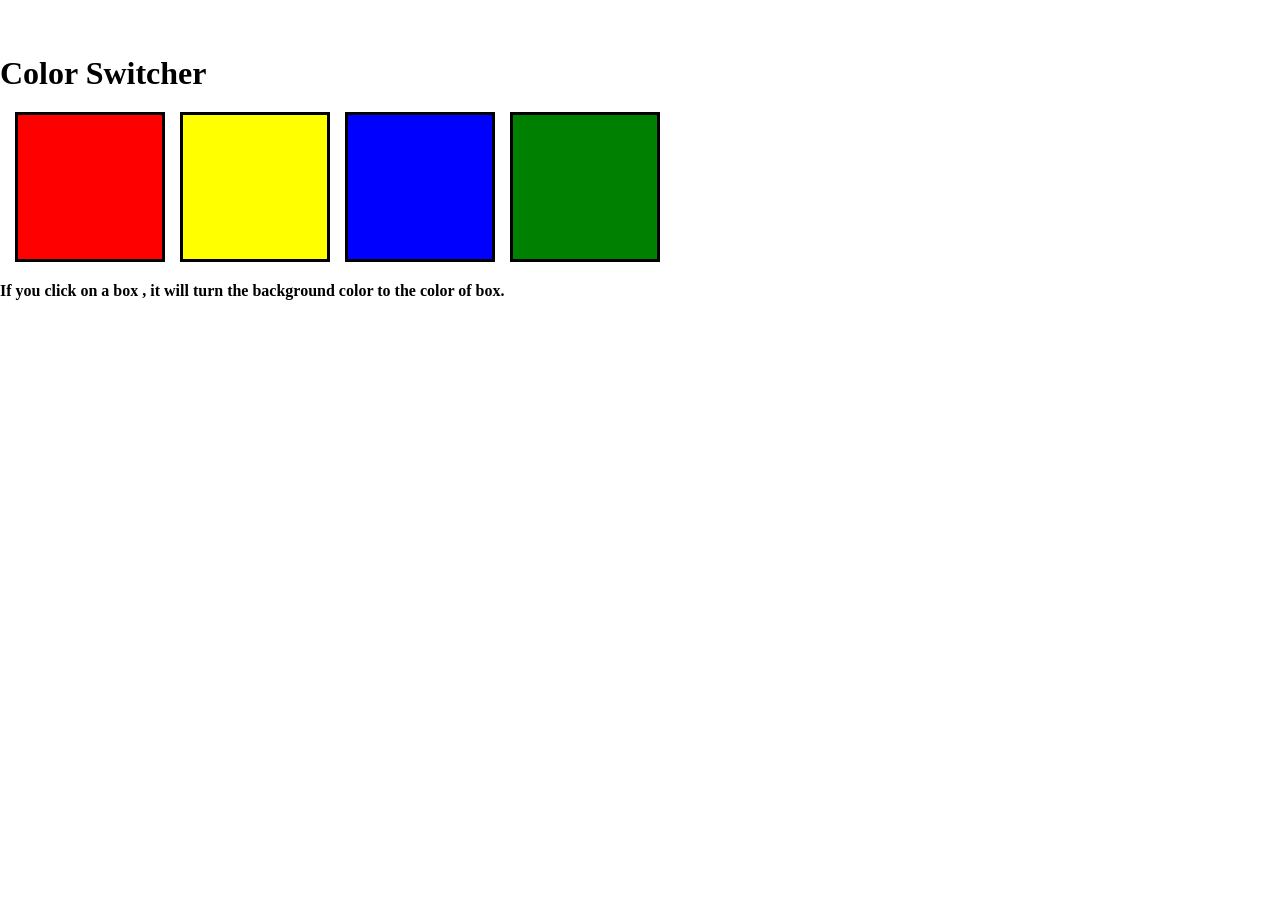
<file: BackgroundColor Changer/index.html>
<!DOCTYPE html>
<html lang="en">
<head>
    <meta charset="UTF-8">
    <meta name="viewport" content="width=device-width, initial-scale=1.0">
    <title>Color Changer</title>
    <link rel="stylesheet" href="style.css">
</head>
<body>
    <h1>Color Switcher</h1>
    <div class="boxes">
        <div class = "box" id="red"></div>
        <div class = "box" id="yellow"></div>
        <div class = "box" id="blue"></div>
        <div class = "box" id="green"></div>
    </div>
    
    <h4>If you click on a box , it will turn the background color to the color of box.</h4>
    <script src ="script.js"></script>
</body>
</html>
</file>
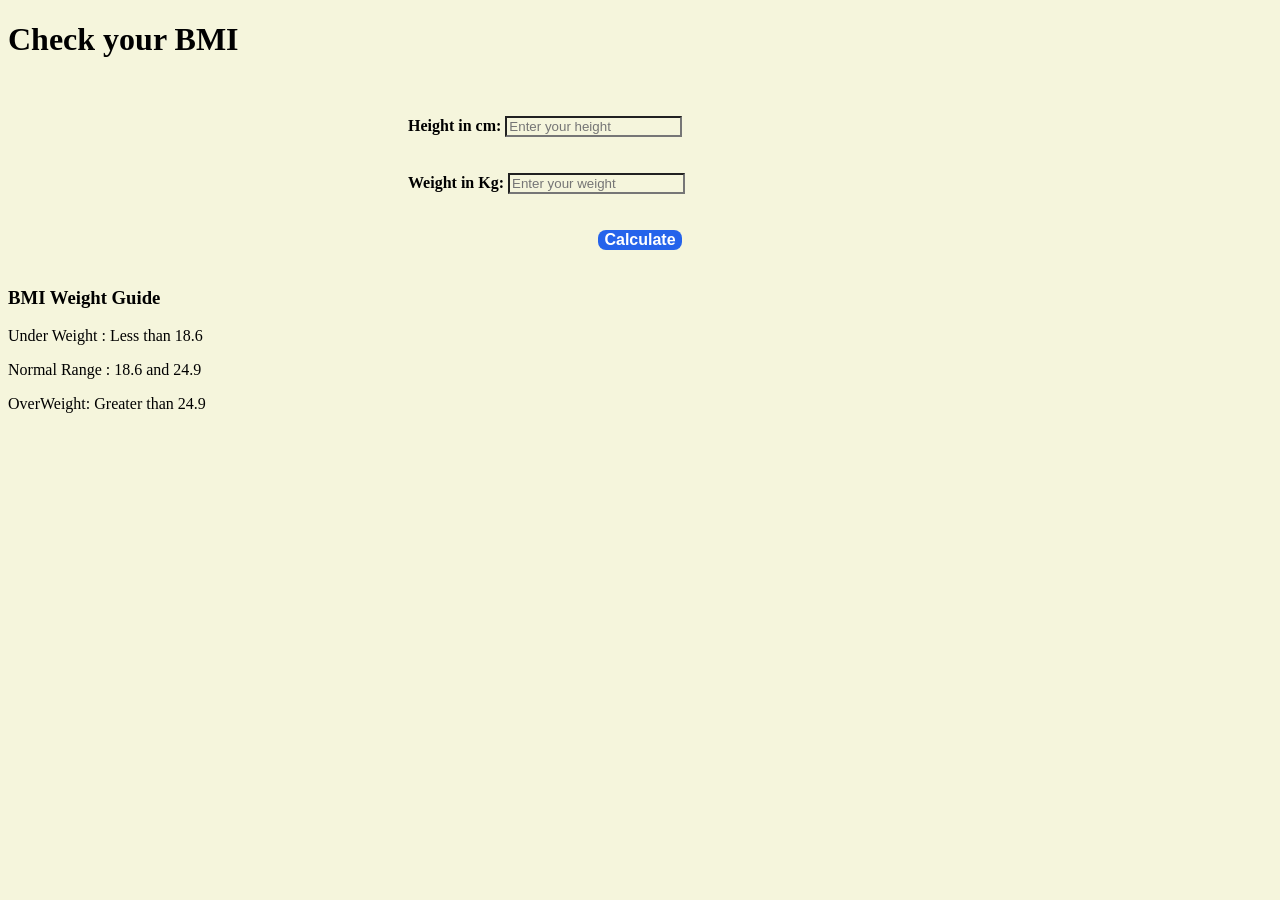
<file: BMI Calculator/index.html>
<!DOCTYPE html>
<html lang="en">
<head>
    <meta charset="UTF-8">
    <meta name="viewport" content="width=device-width, initial-scale=1.0">
    <title>BMI Calculator</title>
    <link rel ="stylesheet" href="style.css">
</head>
<body>
    <div class="container">
    <h1>Check your BMI</h1><br><br>
    <form>

    <label class="label" >
        <b>Height in cm:</b>
        <input type="text" placeholder ="Enter your height" id="height">
    </label><br><br><br>
    <label class="label" >
        <b>Weight in Kg: </b>
        <input type="text" placeholder ="Enter your weight" id="weight">
    </label><br><br><br>

    <button class="btn">Calculate</button><br>
    <div id="result"></div>
    <h3>BMI Weight Guide</h3>
    <p>Under Weight : Less than 18.6</p>
    <p>Normal Range : 18.6 and 24.9</p>
    <p>OverWeight: Greater than 24.9</p>
    </form>
</div>
<script src = "script.js"></script>
</body>
</html>
</file>
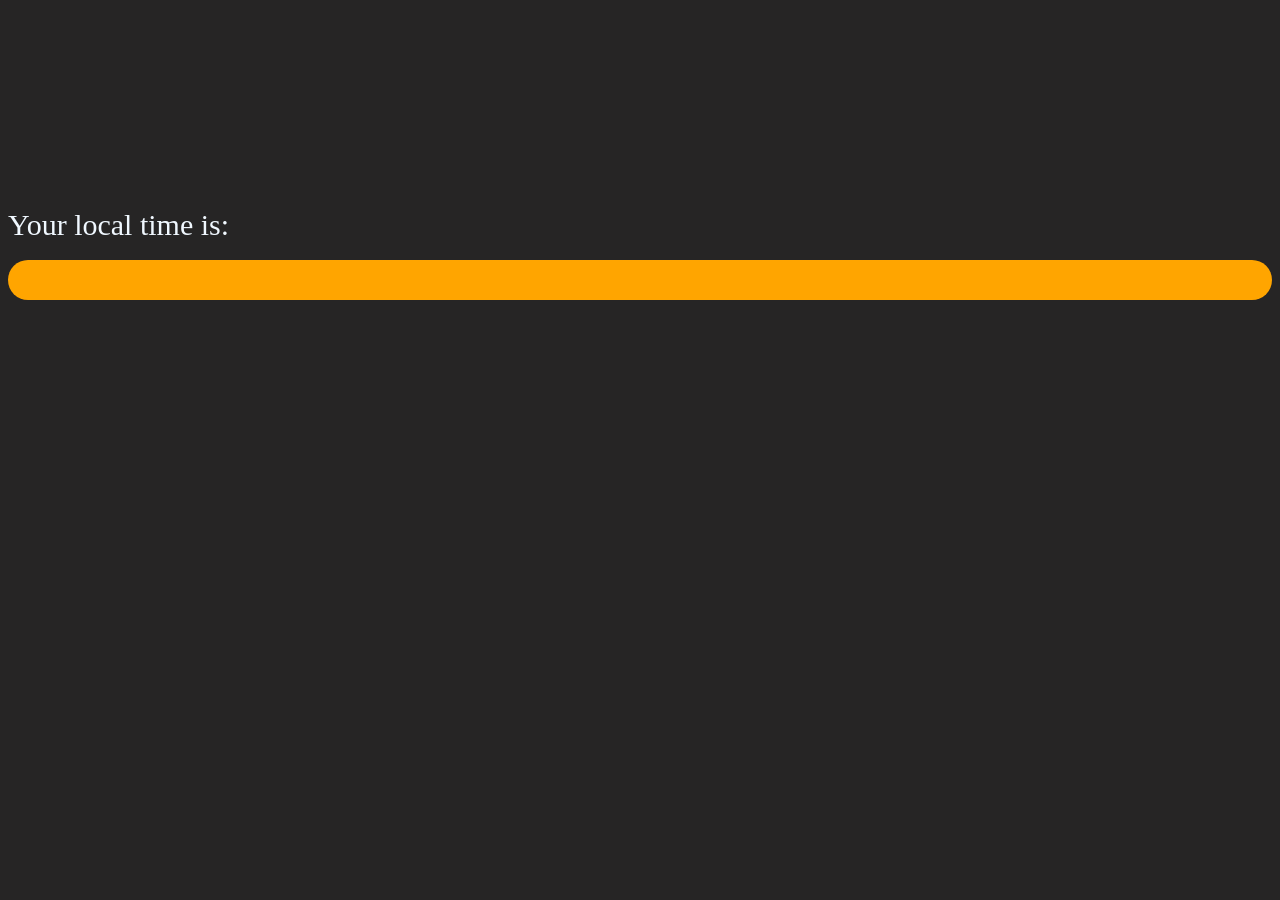
<file: Digital Clock/index.html>
<!DOCTYPE html>
<html lang="en">
<head>
    <meta charset="UTF-8">
    <meta name="viewport" content="width=device-width, initial-scale=1.0">
    <title>Digital Clock</title>
    <style>
        *{
            background-color: rgb(38, 37, 37);
            justify-self: center;
        }
        .container{
            padding-top: 200px;
        }
        .banner{
            color: aliceblue;
            font-size :30px;
        }
        #clock{
            color:rgb(4, 4, 4);
            font-size: 30px;
            font-weight: 500;
            padding: 20px 50px;
            margin-top :10;
            flex-direction: column  ;
            border-radius: 20px;
            background-color:orange;
        }

    </style>
</head>
<body>
    <div class="container">
        <div class="banner"><span>Your local time is: </span></div><br>
        <div id = "clock"></div>
    </div>
    <script src ="script.js"></script>
</body>
</html>
</file>
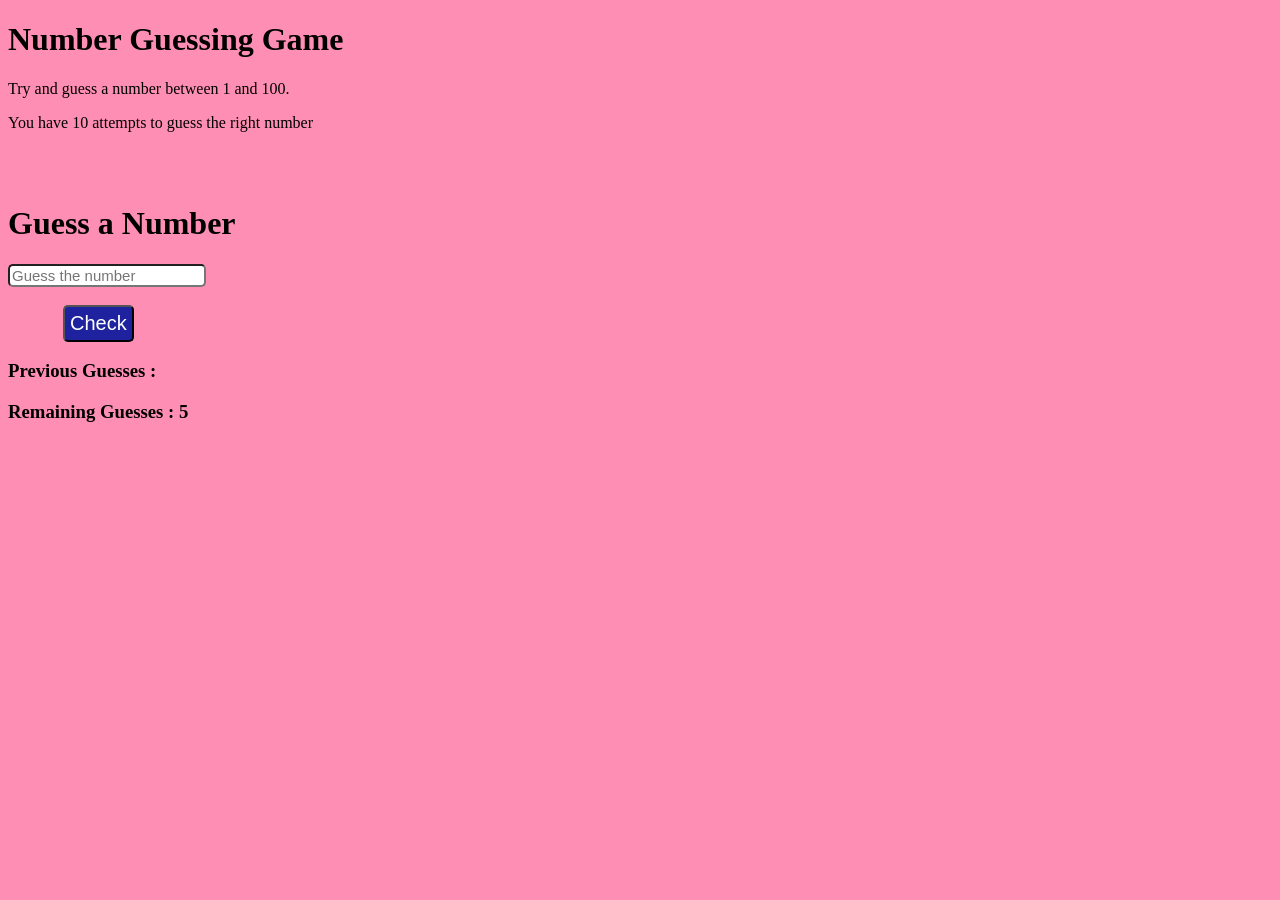
<file: Number Guessing Game/index.html>
<!DOCTYPE html>
<html lang="en">
<head>
    <meta charset="UTF-8">
    <meta name="viewport" content="width=device-width, initial-scale=1.0">
    <title>Number Guessing Game</title>
    <style>
        *{
            justify-items: center;
            background-color: rgb(255, 142, 180);
        }
        .guess{
            border-radius: 5px;
            background-color: #fff;
            color: #000;
            font-size: 15px;
        }
        .btn{
            border-radius: 5px;
            background-color: rgb(30, 34, 159);
            color: #fff;
            font-size: 20px;
            margin-left: 55px;
            padding: 5px;
        }
        .newGame{
            border-radius: 5px;
            background-color: rgb(30, 34, 159);
            color: #fff;
            font-size: 20px;
            padding: 5px;
        }

    </style>
</head>
<body>
    <h1>Number Guessing Game</h1>
    <p>Try and guess a number between 1 and 100.</p>
    <p>You have 10 attempts to guess the right number</p><br><br>
    <form>
        <h1>Guess a Number </h1>
        <input type = "text" placeholder="Guess the number" class="guess"><br><br>
        <button type ="submit" class ="btn">Check</button>
    </form>
    <div class="result">
        <h3>Previous Guesses : <span class="guesses"></span></h3>
        <h3>Remaining Guesses : <span class="lastResult">5</span></h3>
        <p class ="lowHigh"></p>
    </div>
    
    <script src="script.js"></script>
</body>
</html>
</file>
<file: BackgroundColor Changer/style.css>
*{
    margin: 0;
    padding: 0;
    box-sizing: border-box;
}
h1{
    justify-self:center;
    padding-top: 55px;
    padding-bottom: 20px;
}
.boxes{
    display:flex;
    justify-self: center;
}
.box{
    height:150px;
    width:150px;
    border: 3px solid black;
    margin-left: 15px;
}
#red{
    background-color: red;
}
#yellow{
    background-color:yellow;
}
#blue{
    background-color:blue;
}
#green{
    background-color: green;
}
h4{
    margin-top: 20px;
    justify-self: center;
}
</file>
<file: BMI Calculator/style.css>
*{
    background-color: beige;
}
h1, p,h3{
    justify-self: center;
}
.btn{
    border-radius: 8px;
    font-size: 16px;
    font-weight: 600;
    text-decoration: none;
    background-color: #2563eb;
    color:#ffffff;
    border: none;
    display: block;
    margin: 0 auto;
}
#result{
    color: #032673;
    font-size: 20px;
    font-weight: 500;
    display: flex;
    justify-content: center;
}
.label{
    padding-left: 400px;
}
</file>
